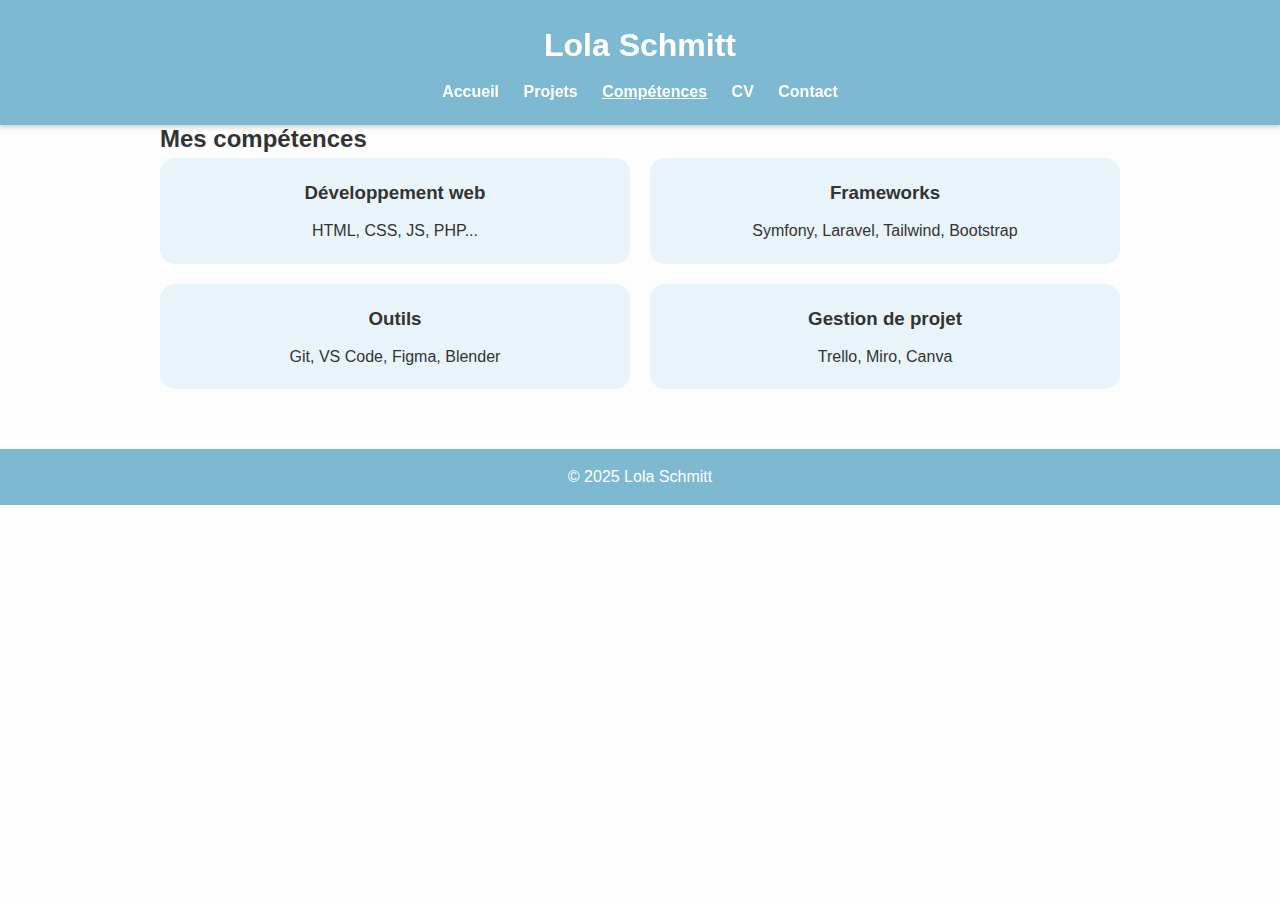
<file: competences.html>
<!DOCTYPE html>
<html lang="fr">
<head>
  <meta charset="UTF-8">
  <meta name="viewport" content="width=device-width, initial-scale=1.0">
  <title>Compétences - Lola Schmitt</title>
  <link rel="stylesheet" href="style.css">
</head>
<body>

  <header>
    <h1>Lola Schmitt</h1>
    <nav>
      <a href="index.html">Accueil</a>
      <a href="projets.html">Projets</a>
      <a href="competences.html" class="active">Compétences</a>
      <a href="cv.html">CV</a>
      <a href="contact.html">Contact</a>
    </nav>
  </header>

  <section>
    <h2>Mes compétences</h2>
    <div class="skills-grid">
      <div class="skill-card"><h3>Développement web</h3><p>HTML, CSS, JS, PHP...</p></div>
      <div class="skill-card"><h3>Frameworks</h3><p>Symfony, Laravel, Tailwind, Bootstrap</p></div>
      <div class="skill-card"><h3>Outils</h3><p>Git, VS Code, Figma, Blender</p></div>
      <div class="skill-card"><h3>Gestion de projet</h3><p>Trello, Miro, Canva</p></div>
    </div>
  </section>

  <footer>
    <p>© 2025 Lola Schmitt</p>
  </footer>

</body>
</html>
</file>
<file: style.css>
/* Reset et style global */
* {
  box-sizing: border-box;
  margin: 0;
  padding: 0;
}

body {
  font-family: 'Arial', sans-serif;
  background: #fdfdfd;
  color: #333;
  line-height: 1.6;
}

/* Header */
header {
  background: #7db9d1;
  position: fixed;
  top: 0;
  left: 0;
  width: 100%;
  z-index: 10;
  text-align: center;
  padding: 20px 10px;
  color: white;
  box-shadow: 0 2px 5px rgba(0,0,0,0.2);
}

header h1 {
  margin: 0;
  font-size: 2em;
}

nav {
  margin-top: 8px;
}

nav a {
  margin: 0 10px;
  text-decoration: none;
  color: white;
  font-weight: bold;
}

nav a.active {
  text-decoration: underline;
}

/* Sections */
section {
  max-width: 1000px;
  margin: 120px auto 60px;
  padding: 0 20px;
}

/* Compétences */
.skills-grid {
  display: flex;
  flex-wrap: wrap;
  gap: 20px;
  justify-content: center;
}

.skill-card {
  background: #e8f4fa;
  padding: 20px;
  border-radius: 15px;
  text-align: center;
  flex: 1 1 calc(45% - 20px);
}

.skill-card h3 {
  margin-bottom: 10px;
}

.tags {
  margin-top: 10px;
}

.tags span {
  display: inline-block;
  background: #e8f4fa;
  color: #287087;
  padding: 5px 10px;
  margin: 3px;
  border-radius: 8px;
  font-size: 0.9em;
}

/* Boutons */
.btn, .btn-small {
  display: inline-block;
  background: #287087;
  color: white;
  padding: 10px 20px;
  border-radius: 8px;
  text-decoration: none;
  font-weight: bold;
  margin-top: 10px;
}

.btn-small {
  padding: 5px 10px;
  font-size: 0.9em;
}

.btn:hover, .btn-small:hover {
  background: #1d5566;
}

/* Projects */
.projects {
  display: flex;
  flex-wrap: wrap;
  gap: 20px;
  justify-content: center;
}

.project-card {
  background: #f7f7f7;
  padding: 20px;
  flex: 1 1 calc(30% - 20px);
  border-radius: 15px;
  text-align: center;
  box-shadow: 0 2px 5px rgba(0,0,0,0.1);
}

.project-card img {
  width: 100%;
  border-radius: 10px;
  margin-bottom: 10px;
}

/* CV */
.cv-image {
  margin-top: 20px;
  max-width: 100%;
  border-radius: 10px;
  box-shadow: 0 2px 5px rgba(0,0,0,0.2);
}

/* Formulaire contact */
.contact-form {
  max-width: 500px;
  margin: auto;
  display: flex;
  flex-direction: column;
}

.contact-form label {
  margin-top: 10px;
  font-weight: bold;
}

.contact-form input,
.contact-form textarea {
  margin: 8px 0;
  padding: 10px;
  border-radius: 8px;
  border: 1px solid #ccc;
}

.contact-form button {
  background: #287087;
  color: white;
  border: none;
  padding: 10px;
  border-radius: 8px;
  cursor: pointer;
  margin-top: 10px;
}

.contact-form button:hover {
  background: #1d5566;
}

/* Footer */
footer {
  background: #7db9d1;
  color: white;
  text-align: center;
  padding: 15px;
}

/* Images */
.photo-profil {
  max-width: 200px;
  border-radius: 50%;
  margin-right: 20px;
}

/* Intro accueil */
.intro {
  display: flex;
  align-items: center;
  justify-content: center;
  flex-wrap: wrap;
}

.intro-text {
  max-width: 600px;
  text-align: center;
}

/* Projet détail */
.project-detail img {
  max-width: 100%;
  border-radius: 10px;
  margin: 10px 0;
}

/* Responsive */
@media (max-width: 800px) {
  .projects, .skills-grid {
    flex-direction: column;
  }
  .project-card, .skill-card {
    flex: 1 1 100%;
  }
  .intro {
    flex-direction: column;
  }
}
</file>
